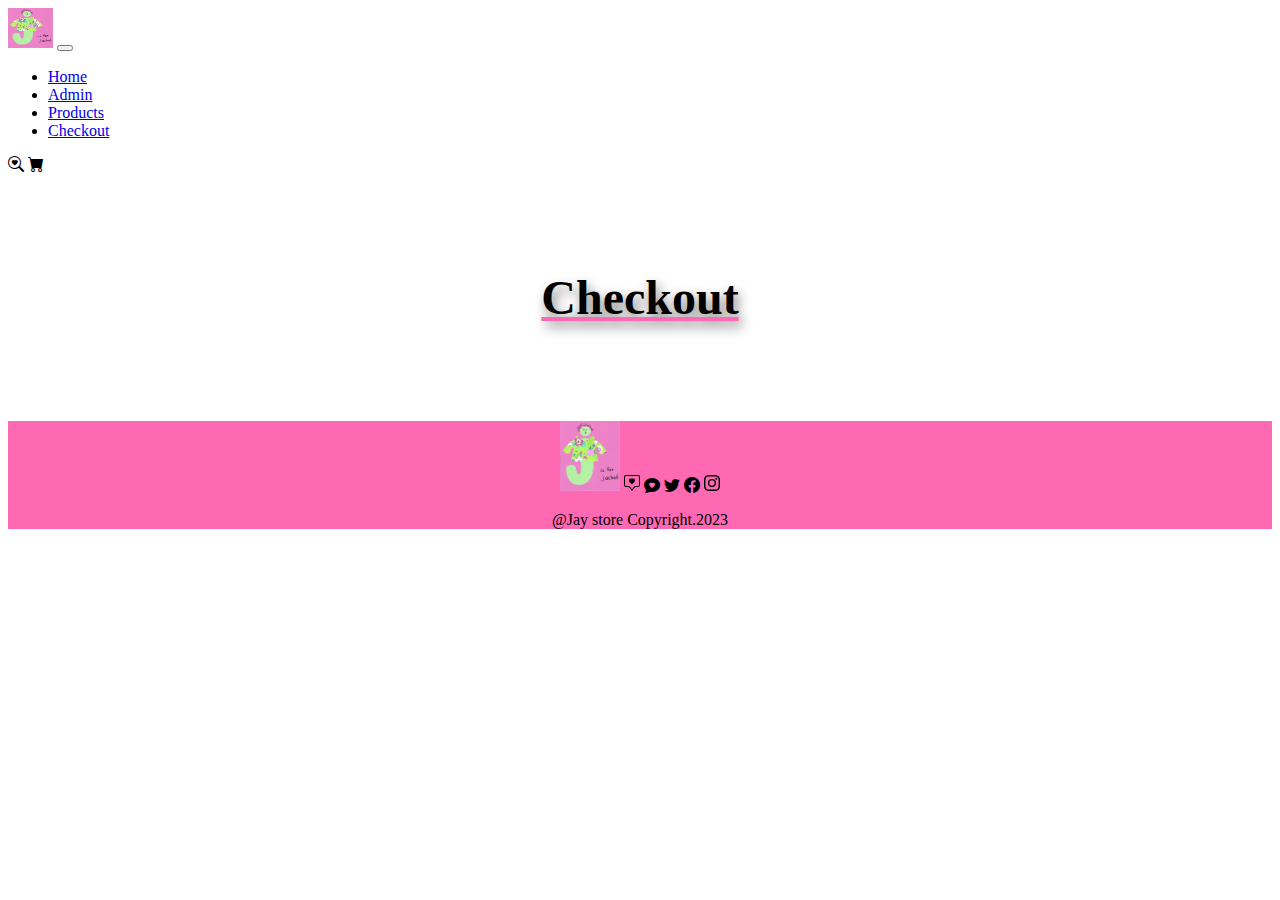
<file: html/checkout.html>
<!DOCTYPE html>
<html lang="en">
<head>
    <meta charset="UTF-8">
    <meta name="viewport" content="width=device-width, initial-scale=1.0">
    <link href="https://cdn.jsdelivr.net/npm/bootstrap@5.3.0/dist/css/bootstrap.min.css" rel="stylesheet" integrity="sha384-9ndCyUaIbzAi2FUVXJi0CjmCapSmO7SnpJef0486qhLnuZ2cdeRhO02iuK6FUUVM" crossorigin="anonymous">
    <link href="https://cdn.jsdelivr.net/npm/bootstrap-icons@1.6.0/font/bootstrap-icons.css" rel="stylesheet">
    <link rel="stylesheet" href="../css/checkout.css">
    <title>The Jay Store</title>
</head>
<body>
    
         
      
    <nav class="navbar navbar-expand-lg navbar-light">
        <div class="container-fluid">
          <img src="../images/logo.jpg" alt="logo" loading="lazy" width="45px" height="40px">
          <button class="navbar-toggler" type="button" data-bs-toggle="collapse" data-bs-target="#navbarSupportedContent" aria-controls="navbarSupportedContent" aria-expanded="false" aria-label="Toggle navigation">
            <span class="navbar-toggler-icon"></span>
          </button>
          <div class="collapse navbar-collapse justify-content-end" id="navbarSupportedContent">
            <ul class="navbar-nav">
              <li class="nav-item">
                <a class="nav-link active" aria-current="page" href="../index.html">Home</a>
              </li>
              <li class="nav-item">
                <a class="nav-link" href="./admin.html">Admin</a>
              </li>
              <li class="nav-item">
                <a class="nav-link" href="./products.html">Products</a>
              </li>
              <li class="nav-item">
                <a class="nav-link" href="./checkout.html">Checkout</a>
              </li>
            </ul>

            <i class="bi bi-search-heart"></i>
      
            <i class="bi bi-cart-fill"></i>

          </div>
        </div>
      </nav>
      
      <h1>Checkout</h1>

        <body>

          <div class="row">
            <div class="col col-12 justify-content-center align-items-center">
              </div>
            </div>
          </div>
          
          <div class="row row-cols-1 row-cols-md-3 g-4 cart-item">

          </div>


          <script src="https://cdn.jsdelivr.net/npm/bootstrap@5.3.0/dist/js/bootstrap.bundle.min.js" integrity="sha384-geWF76RCwLtnZ8qwWowPQNguL3RmwHVBC9FhGdlKrxdiJJigb/j/68SIy3Te4Bkz" crossorigin="anonymous"></script>
          <script src="../script/checkout.js"></script>
          <script src="../script/products.js"></script>
        
  
<div class="footer">
   
  <img src="../images/logo.jpg" alt="logo" loading="lazy" width="60px" height="70px">

  <svg xmlns="http://www.w3.org/2000/svg" width="16" height="16" fill="currentColor" class="bi bi-chat-square-heart" viewBox="0 0 16 16">
    <path d="M14 1a1 1 0 0 1 1 1v8a1 1 0 0 1-1 1h-2.5a2 2 0 0 0-1.6.8L8 14.333 6.1 11.8a2 2 0 0 0-1.6-.8H2a1 1 0 0 1-1-1V2a1 1 0 0 1 1-1h12ZM2 0a2 2 0 0 0-2 2v8a2 2 0 0 0 2 2h2.5a1 1 0 0 1 .8.4l1.9 2.533a1 1 0 0 0 1.6 0l1.9-2.533a1 1 0 0 1 .8-.4H14a2 2 0 0 0 2-2V2a2 2 0 0 0-2-2H2Z"/>
      <path d="M8 3.993c1.664-1.711 5.825 1.283 0 5.132-5.825-3.85-1.664-6.843 0-5.132Z"/>
      </svg>
      <i class="bi bi-chat-heart-fill"></i>
      <i class="bi bi-twitter"></i>
      <i class="bi bi-facebook"></i>
      <svg xmlns="http://www.w3.org/2000/svg" width="16" height="16" fill="currentColor" class="bi bi-instagram" viewBox="0 0 16 16">
        <path d="M8 0C5.829 0 5.556.01 4.703.048 3.85.088 3.269.222 2.76.42a3.917 3.917 0 0 0-1.417.923A3.927 3.927 0 0 0 .42 2.76C.222 3.268.087 3.85.048 4.7.01 5.555 0 5.827 0 8.001c0 2.172.01 2.444.048 3.297.04.852.174 1.433.372 1.942.205.526.478.972.923 1.417.444.445.89.719 1.416.923.51.198 1.09.333 1.942.372C5.555 15.99 5.827 16 8 16s2.444-.01 3.298-.048c.851-.04 1.434-.174 1.943-.372a3.916 3.916 0 0 0 1.416-.923c.445-.445.718-.891.923-1.417.197-.509.332-1.09.372-1.942C15.99 10.445 16 10.173 16 8s-.01-2.445-.048-3.299c-.04-.851-.175-1.433-.372-1.941a3.926 3.926 0 0 0-.923-1.417A3.911 3.911 0 0 0 13.24.42c-.51-.198-1.092-.333-1.943-.372C10.443.01 10.172 0 7.998 0h.003zm-.717 1.442h.718c2.136 0 2.389.007 3.232.046.78.035 1.204.166 1.486.275.373.145.64.319.92.599.28.28.453.546.598.92.11.281.24.705.275 1.485.039.843.047 1.096.047 3.231s-.008 2.389-.047 3.232c-.035.78-.166 1.203-.275 1.485a2.47 2.47 0 0 1-.599.919c-.28.28-.546.453-.92.598-.28.11-.704.24-1.485.276-.843.038-1.096.047-3.232.047s-2.39-.009-3.233-.047c-.78-.036-1.203-.166-1.485-.276a2.478 2.478 0 0 1-.92-.598 2.48 2.48 0 0 1-.6-.92c-.109-.281-.24-.705-.275-1.485-.038-.843-.046-1.096-.046-3.233 0-2.136.008-2.388.046-3.231.036-.78.166-1.204.276-1.486.145-.373.319-.64.599-.92.28-.28.546-.453.92-.598.282-.11.705-.24 1.485-.276.738-.034 1.024-.044 2.515-.045v.002zm4.988 1.328a.96.96 0 1 0 0 1.92.96.96 0 0 0 0-1.92zm-4.27 1.122a4.109 4.109 0 1 0 0 8.217 4.109 4.109 0 0 0 0-8.217zm0 1.441a2.667 2.667 0 1 1 0 5.334 2.667 2.667 0 0 1 0-5.334z"/>
      </svg>
      <P>@Jay store Copyright.2023</P>
            
        </div>
</file>
<file: css/checkout.css>
h1{
    text-align: center;
    justify-content: center;
    font-size:xxx-large;
    text-align: center;
    text-decoration: underline hotpink;
    text-shadow: 3px 6px 12px rgba(0, 0, 0, 0.5);
    padding: 4rem;
  }
  
.footer{
    background-color: hotpink;
    text-align: center;
    justify-content: center;
    
  }
</file>
